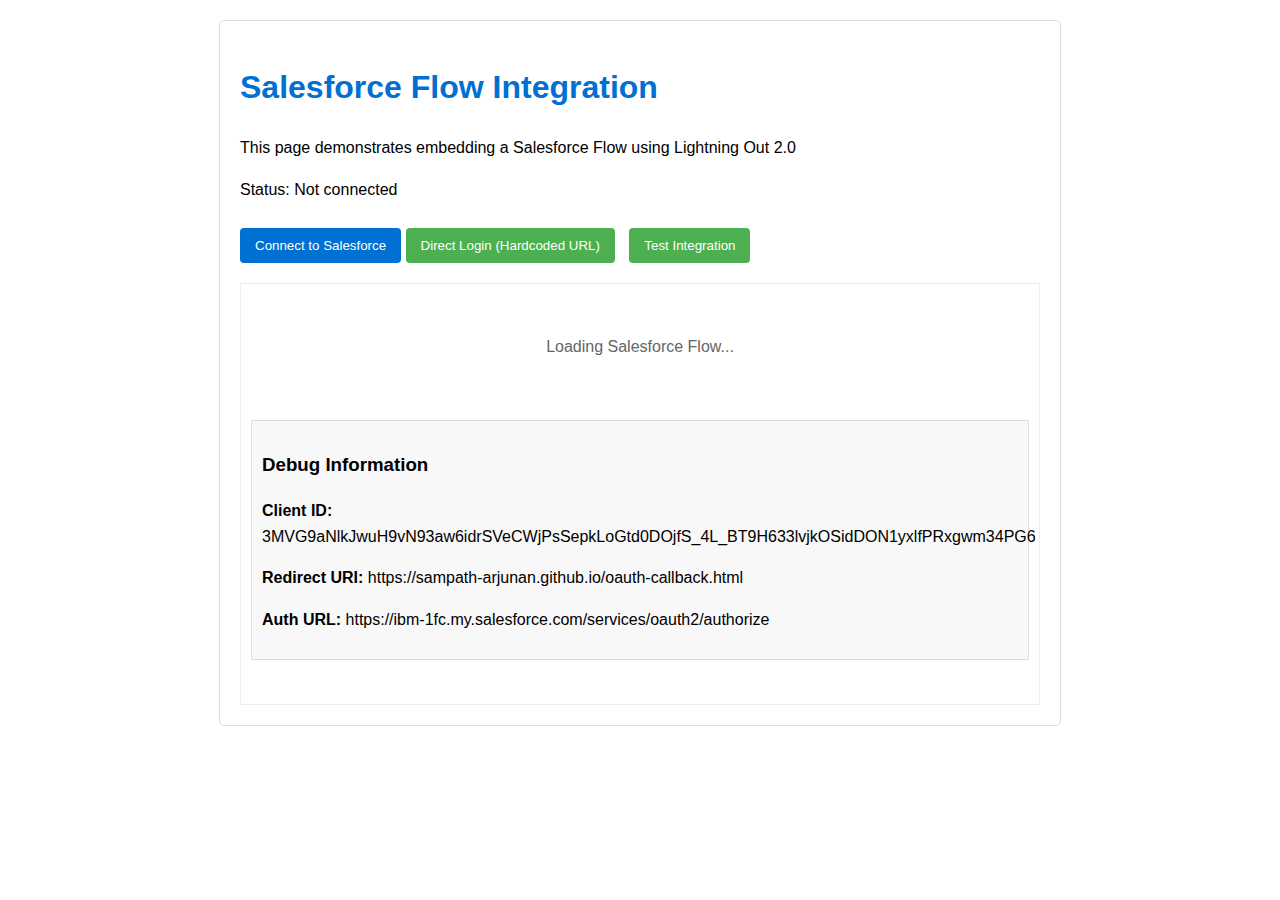
<file: docs/index.html>
<!DOCTYPE html>
<html lang="en">
<head>
    <meta charset="UTF-8">
    <meta name="viewport" content="width=device-width, initial-scale=1.0">
    <title>Lightning Out 2.0 Flow Demo</title>
    <style>
        body {
            font-family: Arial, sans-serif;
            margin: 20px;
            line-height: 1.6;
        }
        .container {
            max-width: 800px;
            margin: 0 auto;
            padding: 20px;
            border: 1px solid #ddd;
            border-radius: 5px;
        }
        h1 {
            color: #0070d2;
        }
        #flowContainer {
            min-height: 400px;
            border: 1px solid #eee;
            padding: 10px;
            margin-top: 20px;
        }
        .loading {
            text-align: center;
            padding: 40px;
            color: #666;
        }
        .button {
            background-color: #0070d2;
            color: white;
            padding: 10px 15px;
            border: none;
            border-radius: 4px;
            cursor: pointer;
            margin-top: 10px;
        }
        .button:hover {
            background-color: #005fb2;
        }
        .status-connected {
            color: green;
            font-weight: bold;
        }
        .status-error {
            color: red;
            font-weight: bold;
        }
        .hidden {
            display: none;
        }
        c-lead-enquiry-flow-container {
            display: block;
            min-height: 400px;
        }
    </style>
</head>
<body>
    <!-- Include the test integration script -->
    <script src="test-integration.js"></script>
    <div class="container">
        <h1>Salesforce Flow Integration</h1>
        <p>This page demonstrates embedding a Salesforce Flow using Lightning Out 2.0</p>
        
        <!-- Authentication status and controls -->
        <div id="authStatus">
            <p>Status: <span id="connectionStatus">Not connected</span></p>
            <button id="loginButton" class="button">Connect to Salesforce</button>
            <button id="directLoginButton" class="button" style="background-color: #4CAF50;">Direct Login (Hardcoded URL)</button>
            <button id="logoutButton" class="button hidden">Disconnect</button>
        </div>
        
        <!-- Container for the Salesforce Flow -->
        <div id="flowContainer">
            <div class="loading">Loading Salesforce Flow...</div>
        </div>
    </div>

    <!-- OAuth and Lightning Out 2.0 scripts -->
    <script>
        // Configuration variables - these would come from your Salesforce Lightning Out 2.0 app setup
        const sfInstanceUrl = 'https://ibm-1fc.my.salesforce.com';
        const clientId = '3MVG9aNlkJwuH9vN93aw6idrSVeCWjPsSepkLoGtd0DOjfS_4L_BT9H633lvjkOSidDON1yxlfPRxgwm34PG6';
        const redirectUri = 'https://sampath-arjunan.github.io/oauth-callback.html';
        
        // OAuth 2.0 configuration
        const authUrl = `${sfInstanceUrl}/services/oauth2/authorize`;
        const tokenUrl = `${sfInstanceUrl}/services/oauth2/token`;
        
        // PKCE (Proof Key for Code Exchange) functions
        async function generateCodeVerifier() {
            const array = new Uint8Array(32);
            window.crypto.getRandomValues(array);
            return base64UrlEncode(array);
        }
        
        async function generateCodeChallenge(codeVerifier) {
            const encoder = new TextEncoder();
            const data = encoder.encode(codeVerifier);
            const digest = await window.crypto.subtle.digest('SHA-256', data);
            return base64UrlEncode(new Uint8Array(digest));
        }
        
        function base64UrlEncode(buffer) {
            let base64 = btoa(String.fromCharCode.apply(null, buffer));
            return base64.replace(/\+/g, '-').replace(/\//g, '_').replace(/=+$/, '');
        }
        
        // Check for authentication code from callback
        function initializeAuth() {
            const authCode = sessionStorage.getItem('sfAuthCode');
            
            if (authCode) {
                // We have an auth code, exchange it for a token
                exchangeCodeForToken(authCode);
                // Clear the code from session storage
                sessionStorage.removeItem('sfAuthCode');
            }
            
            // Check if we already have a token
            const authToken = sessionStorage.getItem('sfAuthToken');
            if (authToken) {
                updateUIForAuthSuccess();
                initializeLightningOut(authToken);
            }
            
            // Set up event listeners
            document.getElementById('loginButton').addEventListener('click', startAuth);
            document.getElementById('directLoginButton').addEventListener('click', directLogin);
            document.getElementById('logoutButton').addEventListener('click', logout);
        }
        
        // Start the OAuth flow with PKCE
        async function startAuth() {
            const state = generateRandomString(16);
            sessionStorage.setItem('oauth_state', state);
            
            // Generate PKCE code verifier and challenge
            const codeVerifier = await generateCodeVerifier();
            const codeChallenge = await generateCodeChallenge(codeVerifier);
            
            // Store the code verifier for later use
            sessionStorage.setItem('pkce_code_verifier', codeVerifier);
            
            // Debug: Log the client ID and PKCE values
            console.log('Using client ID:', clientId);
            console.log('Code verifier:', codeVerifier);
            console.log('Code challenge:', codeChallenge);
            
            const authParams = new URLSearchParams({
                response_type: 'code',
                client_id: clientId,
                redirect_uri: redirectUri,
                state: state,
                prompt: 'login consent',
                code_challenge: codeChallenge,
                code_challenge_method: 'S256'
            });
            
            // Create the authorization URL
            const authorizationUrl = `${authUrl}?${authParams.toString()}`;
            
            // Debug: Log the full authorization URL
            console.log('Authorization URL:', authorizationUrl);
            
            // Redirect to Salesforce login
            window.location.href = authorizationUrl;
        }
        
        // Direct login with hardcoded URL and PKCE
        async function directLogin() {
            const state = generateRandomString(16);
            sessionStorage.setItem('oauth_state', state);
            
            // Generate PKCE code verifier and challenge
            const codeVerifier = await generateCodeVerifier();
            const codeChallenge = await generateCodeChallenge(codeVerifier);
            
            // Store the code verifier for later use
            sessionStorage.setItem('pkce_code_verifier', codeVerifier);
            
            console.log('Code verifier:', codeVerifier);
            console.log('Code challenge:', codeChallenge);
            
            // Build the URL with PKCE parameters
            const authParams = new URLSearchParams({
                response_type: 'code',
                client_id: '3MVG9aNlkJwuH9vN93aw6idrSVeCWjPsSepkLoGtd0DOjfS_4L_BT9H633lvjkOSidDON1yxlfPRxgwm34PG6',
                redirect_uri: 'https://sampath-arjunan.github.io/lightningouttwo/docs/oauth-callback.html',
                state: state,
                prompt: 'login consent',
                code_challenge: codeChallenge,
                code_challenge_method: 'S256'
            });
            
            const hardcodedUrl = `https://ibm-1fc.my.salesforce.com/services/oauth2/authorize?${authParams.toString()}`;
            
            console.log('Using hardcoded URL:', hardcodedUrl);
            
            // Redirect to Salesforce login
            window.location.href = hardcodedUrl;
        }
        
        // Exchange authorization code for access token using PKCE
        function exchangeCodeForToken(code) {
            document.getElementById('connectionStatus').textContent = 'Authenticating...';
            
            // In a production environment, this should be done server-side
            // For demo purposes, we're using a client-side approach
            // Note: This requires CORS to be enabled on your Salesforce org
            
            // Get the code verifier that was stored during the authorization request
            const codeVerifier = sessionStorage.getItem('pkce_code_verifier');
            
            if (!codeVerifier) {
                console.error('No code verifier found in session storage');
                document.getElementById('connectionStatus').textContent = 'Authentication failed: No code verifier';
                document.getElementById('connectionStatus').className = 'status-error';
                return;
            }
            
            console.log('Using code verifier for token exchange:', codeVerifier);
            
            const tokenParams = new URLSearchParams({
                grant_type: 'authorization_code',
                client_id: clientId,
                redirect_uri: redirectUri,
                code: code,
                code_verifier: codeVerifier
            });
            
            fetch(tokenUrl, {
                method: 'POST',
                headers: {
                    'Content-Type': 'application/x-www-form-urlencoded'
                },
                body: tokenParams.toString()
            })
            .then(response => response.json())
            .then(data => {
                if (data.access_token) {
                    // Store the token
                    sessionStorage.setItem('sfAuthToken', data.access_token);
                    updateUIForAuthSuccess();
                    initializeLightningOut(data.access_token);
                } else {
                    throw new Error(data.error_description || 'Failed to get access token');
                }
            })
            .catch(error => {
                console.error('Authentication error:', error);
                document.getElementById('connectionStatus').textContent = 'Authentication failed';
                document.getElementById('connectionStatus').className = 'status-error';
            });
        }
        
        // Update UI after successful authentication
        function updateUIForAuthSuccess() {
            document.getElementById('connectionStatus').textContent = 'Connected to Salesforce';
            document.getElementById('connectionStatus').className = 'status-connected';
            document.getElementById('loginButton').classList.add('hidden');
            document.getElementById('logoutButton').classList.remove('hidden');
        }
        
        // Logout function
        function logout() {
            sessionStorage.removeItem('sfAuthToken');
            document.getElementById('connectionStatus').textContent = 'Not connected';
            document.getElementById('connectionStatus').className = '';
            document.getElementById('loginButton').classList.remove('hidden');
            document.getElementById('logoutButton').classList.add('hidden');
            
            // Clear the flow container
            const flowContainer = document.getElementById('flowContainer');
            flowContainer.innerHTML = '<div class="loading">Please connect to Salesforce</div>';
            
            // Remove any Lightning Out components
            const lightningOutApp = document.querySelector('lightning-out-application');
            if (lightningOutApp) {
                lightningOutApp.remove();
            }
            
            const lwcComponent = document.querySelector('c-lead-enquiry-flow-container');
            if (lwcComponent) {
                lwcComponent.remove();
            }
        }
        
        // Initialize Lightning Out with the authentication token
        function initializeLightningOut(authToken) {
            // Clear any existing content
            const flowContainer = document.getElementById('flowContainer');
            flowContainer.innerHTML = '';
            
            // Load the Lightning Out 2.0 script
            const script = document.createElement('script');
            script.type = 'text/javascript';
            script.async = true;
            script.src = `${sfInstanceUrl}/lightning/lightning.out.latest/index.iife.prod.js`;
            document.head.appendChild(script);
            
            script.onload = function() {
                // Create the Lightning Out application element
                const lightningOutApp = document.createElement('lightning-out-application');
                lightningOutApp.setAttribute('components', 'c-lead-enquiry-flow-container');
                
                // Set the frontdoor URL with the access token
                const frontdoorUrl = `${sfInstanceUrl}/secur/frontdoor.jsp?sid=${authToken}`;
                lightningOutApp.setAttribute('frontdoor-url', frontdoorUrl);
                
                // Add the Lightning Out application to the flow container
                flowContainer.appendChild(lightningOutApp);
                
                // Create the LWC component
                const lwcComponent = document.createElement('c-lead-enquiry-flow-container');
                
                // Set any attributes for the component
                lwcComponent.setAttribute('flow-api-name', 'Lead_Enquiry_Form');
                lwcComponent.setAttribute('title', 'Lead Enquiry Form');
                lwcComponent.setAttribute('subtitle', 'Please fill out the form below');
                lwcComponent.setAttribute('show-header', 'true');
                
                // Add the LWC component to the flow container
                flowContainer.appendChild(lwcComponent);
                
                // Set up event listeners for the component
                lwcComponent.addEventListener('flowstatuschange', function(event) {
                    console.log('Flow status changed:', event.detail.status);
                    if (event.detail.status === 'FINISHED') {
                        console.log('Flow completed');
                        // Handle flow completion
                    }
                });
                
                lwcComponent.addEventListener('flowcomplete', function(event) {
                    console.log('Flow completed with output variables:', event.detail.outputVariables);
                    // Handle flow output variables
                });
            };
            
            script.onerror = function() {
                flowContainer.innerHTML = '<div class="status-error">Failed to load Lightning Out script</div>';
            };
        }
        
        // Helper function to generate a random string for state parameter
        function generateRandomString(length) {
            const charset = 'ABCDEFGHIJKLMNOPQRSTUVWXYZabcdefghijklmnopqrstuvwxyz0123456789';
            let result = '';
            for (let i = 0; i < length; i++) {
                result += charset.charAt(Math.floor(Math.random() * charset.length));
            }
            return result;
        }
        
        // Test function to verify client ID
        function testClientId() {
            console.log('Client ID from variable:', clientId);
            console.log('Expected Client ID:', '3MVG9aNlkJwuH9vN93aw6idrSVeCWjPsSepkLoGtd0DOjfS_4L_BT9H633lvjkOSidDON1yxlfPRxgwm34PG6');
            
            // Create a test URL
            const testParams = new URLSearchParams({
                response_type: 'code',
                client_id: clientId,
                redirect_uri: redirectUri,
                state: 'test',
                prompt: 'login consent'
            });
            
            console.log('Test URL params:', testParams.toString());
            console.log('Client ID in URL:', testParams.get('client_id'));
            
            // Display in the UI
            const flowContainer = document.getElementById('flowContainer');
            flowContainer.innerHTML += `
                <div style="margin-top: 20px; padding: 10px; background-color: #f8f8f8; border: 1px solid #ddd;">
                    <h3>Debug Information</h3>
                    <p><strong>Client ID:</strong> ${clientId}</p>
                    <p><strong>Redirect URI:</strong> ${redirectUri}</p>
                    <p><strong>Auth URL:</strong> ${authUrl}</p>
                </div>
            `;
        }
        
        // Initialize the page
        document.addEventListener('DOMContentLoaded', function() {
            initializeAuth();
            // Run the test function
            testClientId();
        });
    </script>
</body>
</html>
</file>
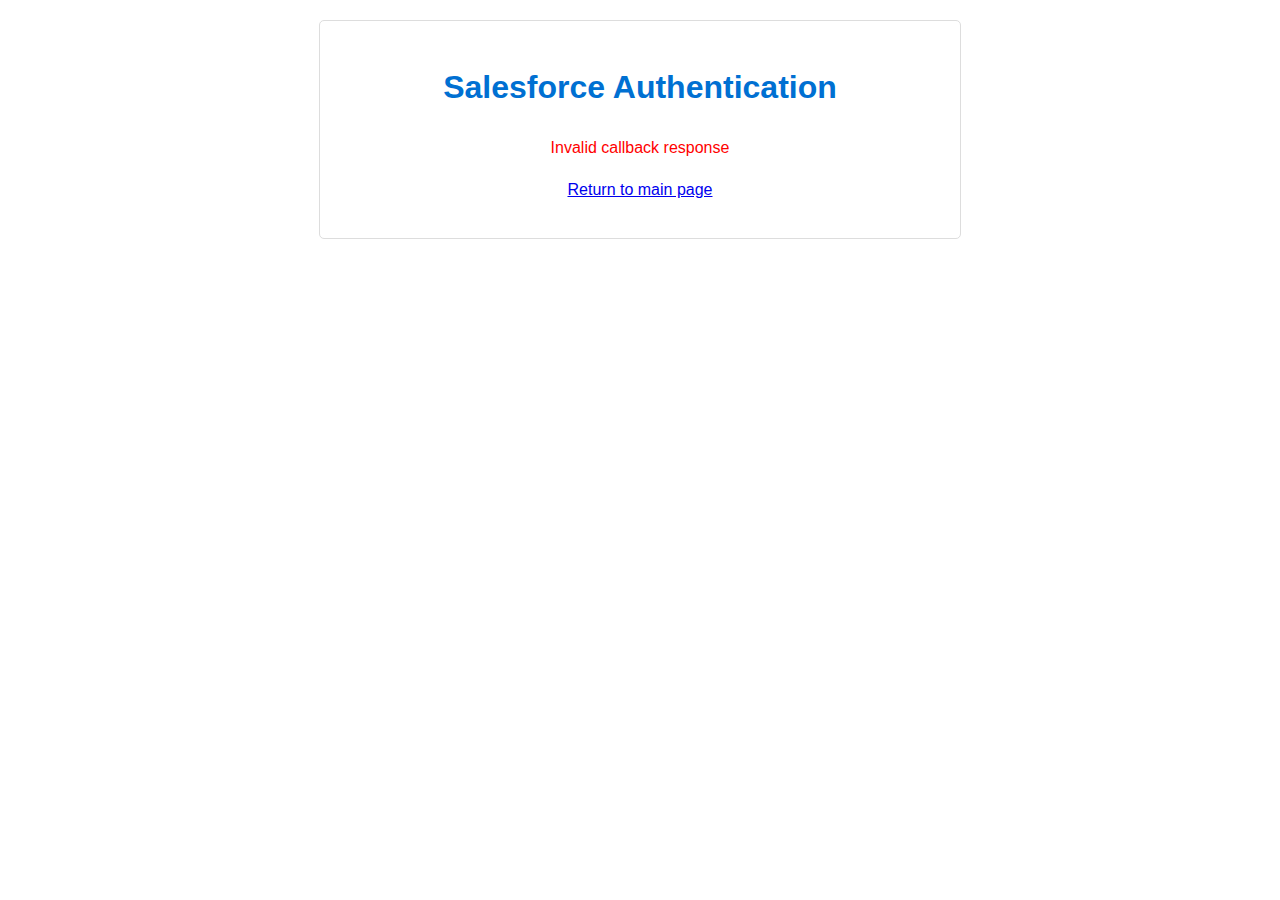
<file: oauth-callback.html>
<!DOCTYPE html>
<html lang="en">
<head>
    <meta charset="UTF-8">
    <meta name="viewport" content="width=device-width, initial-scale=1.0">
    <title>OAuth Callback</title>
    <script>
        // Parse the URL parameters
        const urlParams = new URLSearchParams(window.location.search);
        const code = urlParams.get('code');
        const state = urlParams.get('state');
        const error = urlParams.get('error');
        const errorDescription = urlParams.get('error_description');
        
        // Construct the redirect URL with the same parameters
        let redirectUrl = 'docs/oauth-callback.html';
        const searchParams = new URLSearchParams();
        
        if (code) searchParams.append('code', code);
        if (state) searchParams.append('state', state);
        if (error) searchParams.append('error', error);
        if (errorDescription) searchParams.append('error_description', errorDescription);
        
        // Add the parameters to the redirect URL
        if (searchParams.toString()) {
            redirectUrl += '?' + searchParams.toString();
        }
        
        // Redirect to the docs/oauth-callback.html with the same parameters
        window.location.href = redirectUrl;
    </script>
    <style>
        body {
            font-family: Arial, sans-serif;
            margin: 20px;
            line-height: 1.6;
            text-align: center;
        }
        .container {
            max-width: 600px;
            margin: 0 auto;
            padding: 20px;
            border: 1px solid #ddd;
            border-radius: 5px;
        }
        h1 {
            color: #0070d2;
        }
    </style>
</head>
<body>
    <div class="container">
        <h1>Redirecting...</h1>
        <p>Please wait while we process your authentication.</p>
    </div>
</body>
</html>
</file>
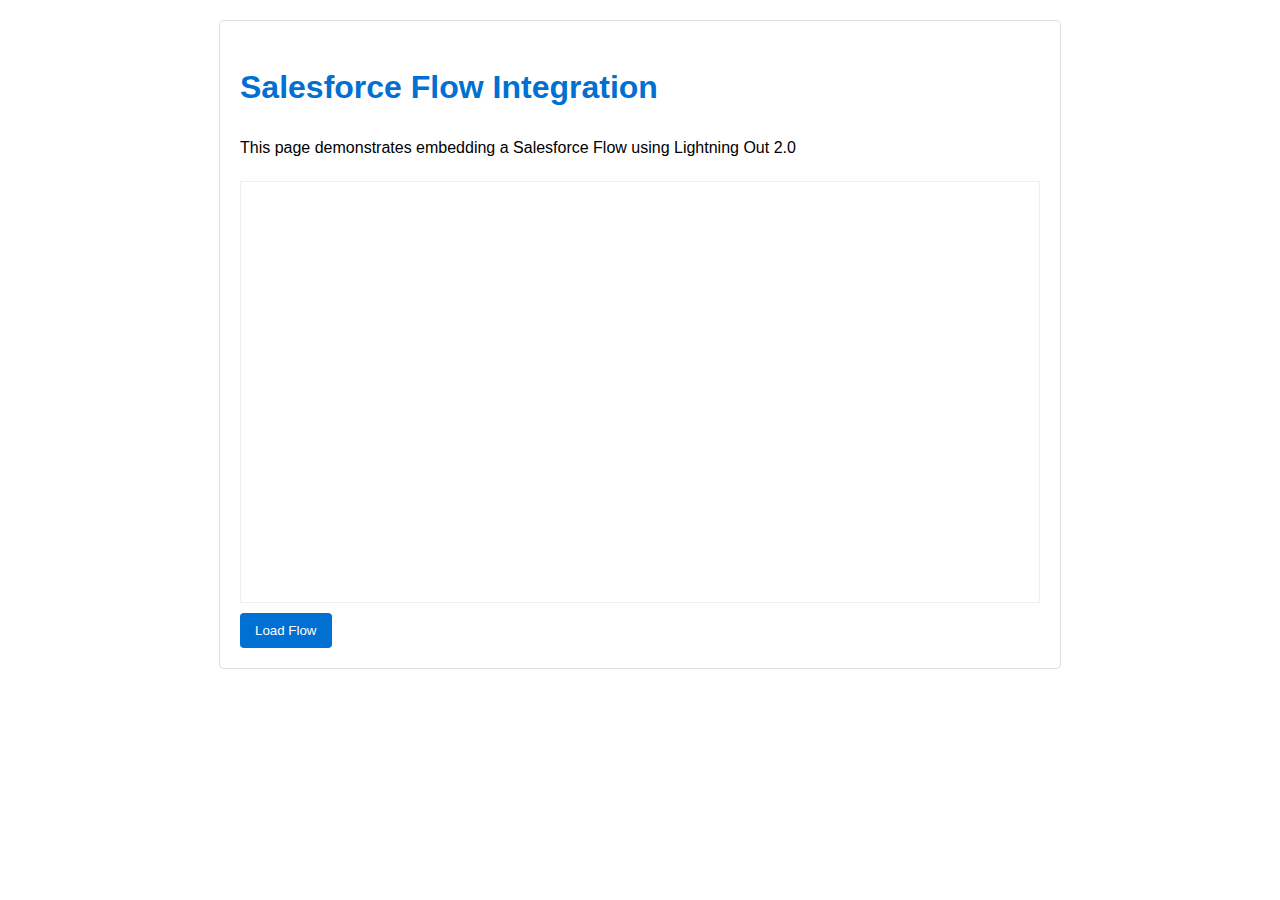
<file: simple-index.html>
<!DOCTYPE html>
<html lang="en">
<head>
    <meta charset="UTF-8">
    <meta name="viewport" content="width=device-width, initial-scale=1.0">
    <title>Lightning Out 2.0 Flow Demo - Simple</title>
    <style>
        body {
            font-family: Arial, sans-serif;
            margin: 20px;
            line-height: 1.6;
        }
        .container {
            max-width: 800px;
            margin: 0 auto;
            padding: 20px;
            border: 1px solid #ddd;
            border-radius: 5px;
        }
        h1 {
            color: #0070d2;
        }
        #flowContainer {
            min-height: 400px;
            border: 1px solid #eee;
            padding: 10px;
            margin-top: 20px;
        }
        .button {
            background-color: #0070d2;
            color: white;
            padding: 10px 15px;
            border: none;
            border-radius: 4px;
            cursor: pointer;
            margin-top: 10px;
        }
        c-lead-enquiry-flow-container {
            display: block;
            min-height: 400px;
        }
    </style>
</head>
<body>
    <div class="container">
        <h1>Salesforce Flow Integration</h1>
        <p>This page demonstrates embedding a Salesforce Flow using Lightning Out 2.0</p>
        
        <div id="flowContainer">
            <!-- Lightning Out components will be inserted here -->
        </div>
        
        <button id="loadButton" class="button">Load Flow</button>
    </div>

    <script>
        document.getElementById('loadButton').addEventListener('click', function() {
            // Load the Lightning Out 2.0 script
            const script = document.createElement('script');
            script.type = 'text/javascript';
            script.async = true;
            script.src = 'https://ibm-1fc.my.salesforce.com/lightning/lightning.out.latest/index.iife.prod.js';
            document.head.appendChild(script);
            
            script.onload = function() {
                const flowContainer = document.getElementById('flowContainer');
                
                // Create the Lightning Out application element
                const lightningOutApp = document.createElement('lightning-out-application');
                lightningOutApp.setAttribute('components', 'c-lead-enquiry-flow-container');
                
                // Set the frontdoor URL - in a real app, you would get this from an authentication process
                // For this example, we're using a placeholder
                const frontdoorUrl = 'https://ibm-1fc.my.salesforce.com/secur/frontdoor.jsp?sid=YOUR_SESSION_ID';
                lightningOutApp.setAttribute('frontdoor-url', frontdoorUrl);
                
                // Add the Lightning Out application to the flow container
                flowContainer.appendChild(lightningOutApp);
                
                // Create the LWC component
                const lwcComponent = document.createElement('c-lead-enquiry-flow-container');
                
                // Set any attributes for the component
                lwcComponent.setAttribute('flow-api-name', 'Lead_Enquiry_Form');
                lwcComponent.setAttribute('title', 'Lead Enquiry Form');
                lwcComponent.setAttribute('subtitle', 'Please fill out the form below');
                lwcComponent.setAttribute('show-header', 'true');
                
                // Add the LWC component to the flow container
                flowContainer.appendChild(lwcComponent);
            };
        });
    </script>
</body>
</html>
</file>
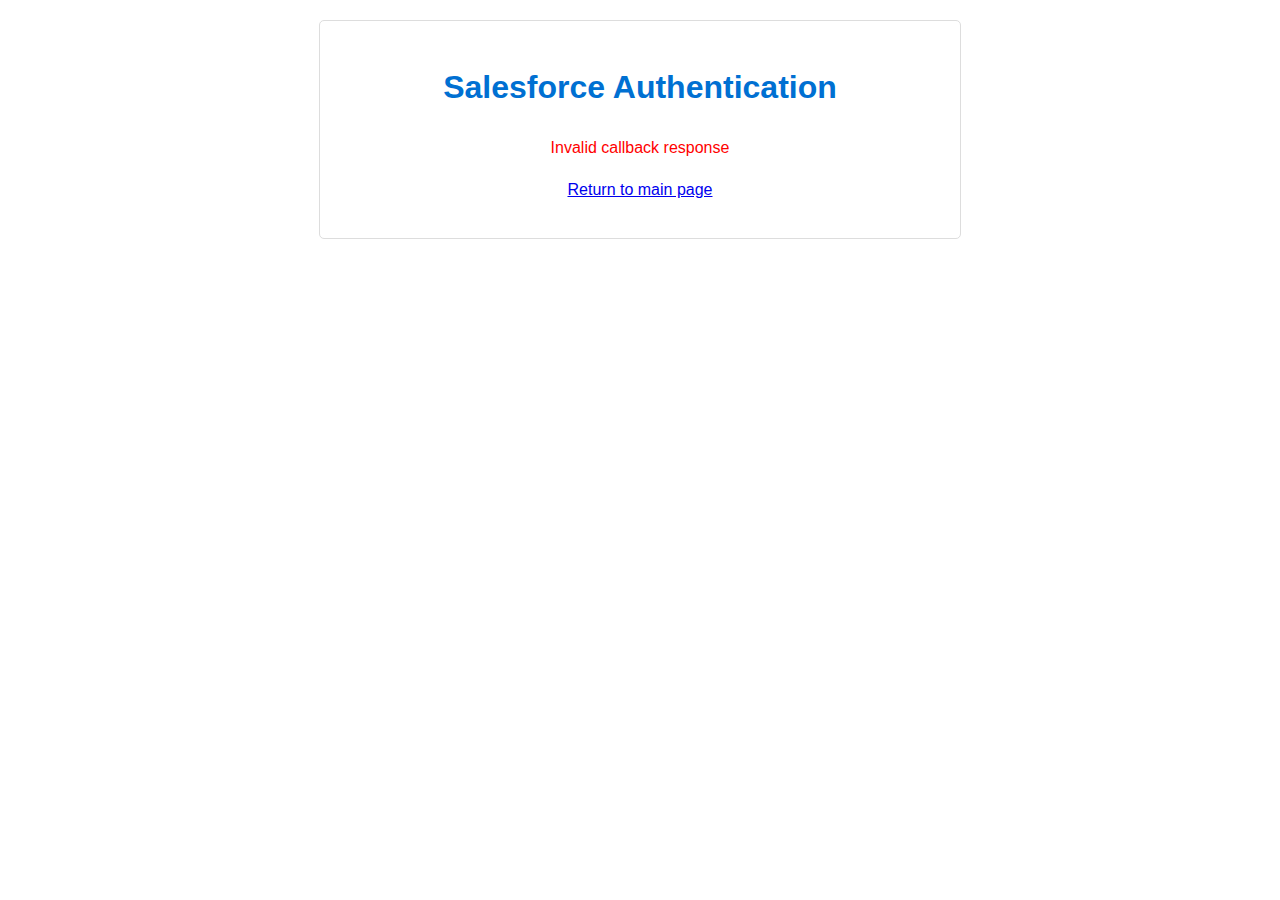
<file: docs/oauth-callback.html>
<!DOCTYPE html>
<html lang="en">
<head>
    <meta charset="UTF-8">
    <meta name="viewport" content="width=device-width, initial-scale=1.0">
    <title>OAuth Callback</title>
    <style>
        body {
            font-family: Arial, sans-serif;
            margin: 20px;
            line-height: 1.6;
            text-align: center;
        }
        .container {
            max-width: 600px;
            margin: 0 auto;
            padding: 20px;
            border: 1px solid #ddd;
            border-radius: 5px;
        }
        h1 {
            color: #0070d2;
        }
        .success {
            color: green;
        }
        .error {
            color: red;
        }
    </style>
</head>
<body>
    <div class="container">
        <h1>Salesforce Authentication</h1>
        <div id="status">Processing authentication...</div>
    </div>

    <script>
        document.addEventListener('DOMContentLoaded', function() {
            // Parse the URL parameters
            const urlParams = new URLSearchParams(window.location.search);
            const code = urlParams.get('code');
            const error = urlParams.get('error');
            const errorDescription = urlParams.get('error_description');
            
            if (code) {
                // Authentication successful, store the authorization code
                document.getElementById('status').innerHTML = '<p class="success">Authentication successful! Redirecting...</p>';
                
                // Store the code in sessionStorage
                sessionStorage.setItem('sfAuthCode', code);
                
                // Redirect back to the main page
                setTimeout(function() {
                    window.location.href = window.location.origin;
                }, 2000);
            } else if (error) {
                // Authentication failed
                document.getElementById('status').innerHTML = 
                    `<p class="error">Authentication failed: ${error}</p>
                     <p>${errorDescription || ''}</p>
                     <p><a href="${window.location.origin}">Return to main page</a></p>`;
            } else {
                // No code or error parameter found
                document.getElementById('status').innerHTML = 
                    `<p class="error">Invalid callback response</p>
                     <p><a href="${window.location.origin}">Return to main page</a></p>`;
            }
        });
    </script>
</body>
</html>
</file>
